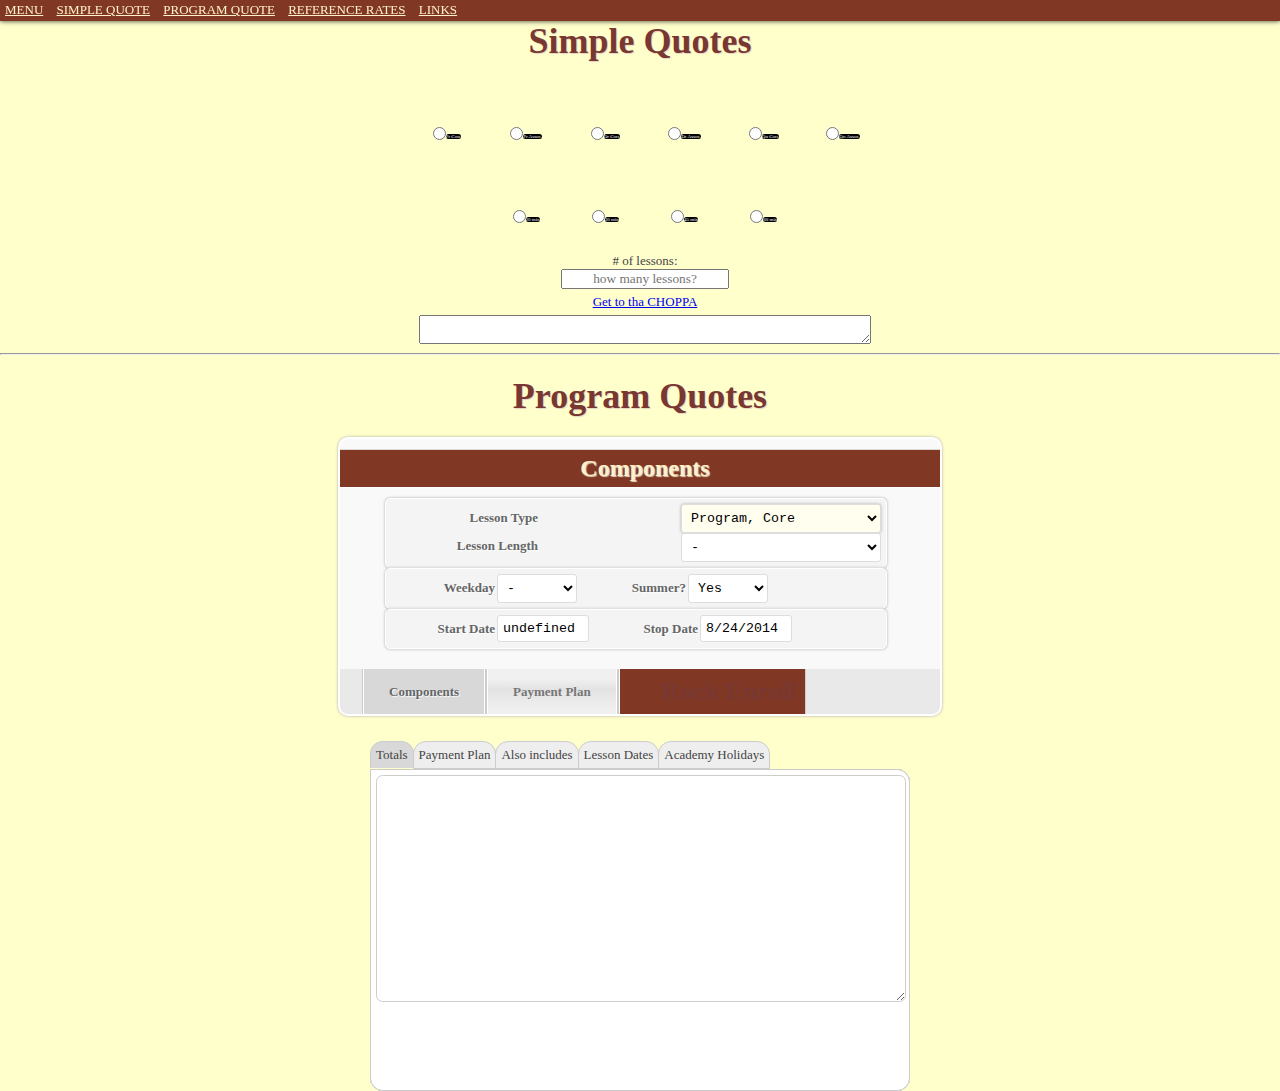
<file: index.html>
<!DOCTYPE html>
<html lang="en">
<head>
    <title>2013-2014 Quotes</title>
    
    <!--stylesheets-->
    <link href="sliderStyle.css" media="screen" type="text/css" rel="stylesheet">
    <link href="quoteStyle.css" type="text/css" rel="stylesheet">
	<link href="src/jquery-ui.css" type="text/css" rel="stylesheet" />
    <link href="src/jquery.sidr.light.css" type="text/css" rel="stylesheet" />
	
    <!--plugins & scripts i didn't write -->
    <script src="src/jquery-2.0.2.min.js" type="text/javascript" ></script>
	<script src="src/jquery-ui.js" type="text/javascript"></script>
	<script src="src/slidingForm.js" type="text/javascript" ></script>
    <script src="src/jquery.sidr.min.js"></script>
    <script src="src/scrollTo.js" type="text/javascript" ></script>
	<script src="src/datejs_core.js" type="text/javascript" ></script>
    
    <!--scripts i wrote -->
    <script src="quote.js" type="text/javascript" ></script>
	<script src="quoteFunctions.js" type="text/javascript" ></script>
    <script src="writeDatesFunctions.js" type="text/javascript" ></script>
    <script type="text/javascript">
        //<![CDATA[
        // JS goes here
        var br = "<br />";
		var skipDatesArray = new Array();
		var skipDatesArray = convertArray(skipDates);
		var today = getToday(new Date());
		$(function() {
			$( "#simpleQuote, #simpleLength" ).buttonset();
            $('.circle').removeClass('ui-corner-left')
		});
        //]]>
    </script>
</head>
<body>
	<div id="linkMenu">
        <div id="mobile-header">
            
        </div>
		<ul id="navAndLinks">
            <li><a href="#sidr-main" id="responsive-menu-button">Menu</a></li>
			<li><a href="#simpleQuote" class="scroll">simple quote</a></li>
			<li><a href="#programQuote" class="scroll">program quote</a></li>
            <!--
            <li><a href="trees/index.html" target="_blank">make like a tree</a></li>
            -->
            <li><a href="#" id="tip_refRates">reference rates</a></li>
            
            <li><a href="#" class="outsideLinks">links</a>
        		<ul class="outsideLinks">
                    <li><a target="_blank" href="https://mail.google.com/mail/u/0/?tab=wm#inbox">go to Gmail</a></li>
                	<li><a target="_blank" href="https://na12.salesforce.com/home/home.jsp">go to Salesforce</a></li>
                    <li><a target="_blank" href="https://activenet18.active.com/musicallyminded/servlet/AdminLogin.sdi?redir=1">go to hell and back</a></li>
        			<li><a target="_blank" href="https://online.factsmgt.com/">adjust the FACTS</a></li>
                    <li><a target="_blank" href="https://online.factsmgt.com/signin/4HNH9">FACTS Sign-Up</a></li>
                    <li><a target="_blank" href="https://docs.google.com/a/musicallyminded.com/forms/d/1KU5Xe5RU8zeJJyqtlZW3dCIYnAIWNFqBRPggji2gKNs/viewform">Google Form</a></li>
					<li><a target="_blank" href="http://www.rafaelespinoza.com/mma/archived/1213final/index.html">2012-2013 version</a></li>
               </ul>  
			</li>
		</ul>
	</div>
    <table id="allThemRates">
		<tbody>
            <th colspan="5">Private Lesson Rates</th>
			<script type="text/javascript">
                //<![CDATA[
                printRatesTable();
                //]]>
			</script> 
		</tbody>
	</table>
	<div id="simpleQuote">	
		<h1>Simple Quotes</h1>
		<form name="simpleQuoteForm" id="simpleQuote">
            <ol>
    			<li>
                    <ul id="simpleQuote-programType">
            			<li><input type="radio" id="rate0" name="simpleType" value='0'/><label for="rate0" class="circle" title="Program Intro, Core">Pr Core</label></li>
						<li><input type="radio" id="rate1" name="simpleType" value='1'/><label for="rate1" class="circle" title="Program Intro, Associate">Pr Assoc.</label></li>
						<li><input type="radio" id="rate2" name="simpleType" value='2'/><label for="rate2" class="circle" title="Drop In, Core">Dr Core</label></li>
            			<li><input type="radio" id="rate3" name="simpleType" value='3'/><label for="rate3" class="circle" title="Drop In, Associate">Dr Assoc.</label></li>
            			<li><input type="radio" id="rate4" name="simpleType" value='4'/><label for="rate4" class="circle" title="Quarterly, Core">Qu Core</label></li>
            			<li><input type="radio" id="rate5" name="simpleType" value='5'/><label for="rate5" class="circle" title="Quarterly, Associate">Qu Assoc.</label></li>
                    </ul>
                </li>
                <li>
                    <ul>
                        <li><input type="radio" id="20" name="simpleLength" value='20'/><label for="20" class="circle">20 min</label></li>
                        <li><input type="radio" id="30" name="simpleLength" value='30'/><label for="30" class="circle">30 min</label></li>
                        <li><input type="radio" id="45" name="simpleLength" value='45'/><label for="45" class="circle">45 min</label></li>
                        <li><input type="radio" id="60" name="simpleLength" value='60'/><label for="60" class="circle">60 min</label></li>
                    </ul>
                </li>
                <li>
                    <label for="simpleQuoteQty"># of lessons: </label> <br />
                    <input type="text" id="simpleQuoteQty" name="simpleQuoteQty" placeholder="how many lessons?" />
                </li>
                <li>
                    <a href="javascript: void(0)" onclick="document.simpleQuoteForm.simpleQuoteOutput.value = simpleQuote();">Get to tha CHOPPA</a>
                </li>
                <li>
                    <textarea name="simpleQuoteOutput" onclick="this.focus(); this.select()" for="simpleType simpleLength simpleQuoteQty"></textarea>
                </li>
            </ol>
		</form>
	</div>
	<hr />
	<form name="viewAdjustParams">
				<fieldset class="vaParams">
				<legend><h5>params at work</h5></legend>
					<h4><label for="weekdayChoice"><em>weekday</em></label></h4>
					<input type="text" size="18" readonly="readonly" placeholder="weekday of choice" id="weekdayChoice" name="weekdayChoice">

					<h4><label for="field_lessonQty"><em># of </em></label></h4>
					<input type="text" placeholder="lesson qty" readonly="readonly" size="10" id="field_lessonQty" name="field_lessonQty">

					<h4><label for="field_lessonRate"><em>Lesson Rate</em></label></h4>
					<input type="text" placeholder="cost / lesson" readonly="readonly" size="15" id="field_lessonRate" name="field_lessonRate">
				</fieldset>	
				<fieldset class="vaParams">
					<legend><h5>subTotals</h5></legend>
					<h4><label for="field_MMARegFees">MMA Reg. Fee</label></h4>
					<input type="number" placeholder="30.00" id="field_MMARegFees" readonly="readonly" name="field_MMARegFees" size="5" max="30.00" min="0.00">	

					<h4><label for="field_lessonQty">Lessons</label></h4>
					<input type="text" placeholder="rate * qty" readonly="readonly" size="10" id="field_lessonSubTotal" name="field_lessonSubTotal">

					<h4><label for="field_programEventFees">Program Event Fees</label></h4>
					<input type="number" readonly="readonly" id="field_programEventFees" name="field_programEventFees" size="6" step="9.5" max="456.00" min="0.00">
					<br>
						<label title="magically zero out the program fees!" for="null_programEventFees" id="null_programEventFees">0%</label>
						<label title="enact all $456 of the program fees" for="full_programEventFees" id="full_programEventFees">100%</label>
					<br>
						<input type="checkbox" title="magically zero out the program fees!" onclick="printSub_ProgramEvents(); printQuote(); printPP();" id="null_programEventFees" name="null_programEventFees">
						<input type="checkbox" title="enact all $456 of the program fees" onclick="printSub_ProgramEvents(); printQuote(); printPP();" id="full_programEventFees" name="full_programEventFees">
				</fieldset>
			</form>
    <div id="programQuote">
		<h1>Program Quotes</h1>
		<div id="input">
			<div id="steps">
				<form id="formElem" name="params" action="" method="post">
					<fieldset class="step">
						<legend>Components</legend>
						<p>
							<label for="whichRate" id="whichRate">Lesson Type</label>
							<select name="whichRate" id="whichRate" class="whichRate" size="1" tabindex="1" autofocus="autofocus">
								<option value="0">Program, Core</option>
								<option value="1">Program, Associate</option>
							</select>
							<label for="howLong">Lesson Length</label>
							<select name="howLong" id="howLong" class="howLong" size="1" tabindex="2">
								<option value="">-</option>
								<option value="20">20 minutes</option>
								<option value="30">30 minutes</option>
								<option value="45">45 minutes</option>
								<option value="60">60 minutes</option>
							</select>
						</p>
						<p class="compressedP">
							<label for="weekday">Weekday</label>
								<select name="weekday" id="weekday" size="1" onchange="displayWeekDay_Text()" tabindex="3">
									<option value="x">-</option>
									<option value="0">Sun</option>
									<option value="1">Mon</option>
									<option value="2">Tue</option>
									<option value="3">Wed</option>
									<option value="4">Thu</option>
									<option value="5">Fri</option>
									<option value="6">Sat</option>
								</select>
							<label for="summerToggle">Summer?</label>
								<select name="summerToggle" id="summerToggle" size="1" onchange="summer()">
									<option value="yes">Yes</option>
									<option value="no">No</option>
								</select>
						</p>
						<p class="compressedP">
							<label for="dateStart">Start Date</label>
								<input name="dateStart" id="dateStart" title="use this format: mm/dd/yyyy" size="12" tabindex="4" type="text">								
							<label for="dateEnd">Stop Date</label>
								<input name="dateEnd" id="dateEnd" value="8/24/2014" readonly="true" title="use this format: mm/dd/yyyy" size="12" tabindex="5" type="text">
					</p>
					</fieldset>
										
					<fieldset class="step">
						<legend>Configure Payment Plan</legend>
						<p>
							<label for="field_NumOfPayments"># of payments</label>
							<input name="field_NumOfPayments" id="field_NumOfPayments" optional="”optional”" min="1" max="12.0" tabindex="11" type="text" value="12">
							<label>Frequency</label>
							<select name="field_ppFreq" id="field_ppFreq">
								<option value="monthly" selected="selected">Monthly</option>
								<option value="quarterly">Quarterly</option>
								<option value="bi-annually">Bi-Annually</option>
							</select>
						</p>
						<p class="compressedP">
							<label for="field_ppStartM">Start month</label>
							<select name="field_ppStartM" id="field_ppStartM" optional="optional" tabindex="8">
								<option value="x"> - </option>
								<option value="0">Jan</option>
								<option value="1">Feb</option>
								<option value="2">Mar</option>
								<option value="3">Apr</option>
								<option value="4">May</option>
								<option value="5">Jun</option>
								<option value="6">Jul</option>
								<option value="7" selected="selected">Aug</option>
								<option value="8">Sep</option>
								<option value="9">Oct</option>
								<option value="10">Nov</option>
								<option value="11">Dec</option>	
							</select>
							<label for="field_ppStartY">Start year</label>
							<select name="field_ppStartY" id="field_ppStartY" optional="”optional”" size="1" tabindex="9">
								<option value="2013">2013</option>
								<option value="2014">2014</option>
							</select>
						</p>
					</fieldset>
				</form>
			</div>
			<div id="navigation">
				<ul>
					<li class="selected"><a href="#">Components</a></li>
					<li><a href="#">Payment Plan</a></li>
					<li><a href="javascript: void(0)" id="rockenroll">Rock Enroll</a></li>
				</ul>
			</div>
		</div>
		
		<div id="output">
			<form name="quoteOutput">
				<div class="outputTabs">
					<div class="tab">
						<input id="tab-1" name="tab-group-1" checked="" type="radio">
						<label for="tab-1">Totals</label>
						<div class="outputcontent">
							<textarea class="textArea" name="quotePonents" id="quotePonents" cols="40" rows="15" onclick="this.focus();this.select()" readonly="readonly"></textarea>
						</div> 
					</div>		
					<div class="tab">
						<input id="tab-2" name="tab-group-1" type="radio">
						<label for="tab-2">Payment Plan</label>
						<div class="outputcontent">
							<textarea class="textArea" name="ppOutput" id="ppOutput" cols="40" rows="15" onclick="this.focus();this.select()" readonly="readonly"></textarea>
						</div> 
					</div>
    				<div class="tab">
						<input id="tab-3" name="tab-group-1" type="radio">
						<label for="tab-3">Also includes</label>
						<div class="outputcontent">
							<textarea class="textArea" name="alsoIncludes" id="alsoIncludes" cols="40" rows="15" onclick="this.focus();this.select()" readonly="readonly"></textarea>
						</div> 
					</div>      
					<div class="tab">
						<input id="tab-4" name="tab-group-1" type="radio">
						<label for="tab-4">Lesson Dates</label>
						<div class="outputcontent">
							<textarea class="textArea" name="outputArea" id="outputArea" cols="30" rows="15" readonly="readonly"></textarea>
						</div>
					</div>
					<div class="tab">
						<input id="tab-5" name="tab-group-1" type="radio">
						<label for="tab-5">Academy Holidays</label>
						<div class="outputcontent">
							<textarea class="textArea" name="skipsExcluded" id="skipsExcluded" cols="30" rows="15" readonly="readonly"></textarea>
						</div>
					</div>					
				</div>
			</form>   
		</div>
	</div>
    <div id="tree">
        
    </div>
    <div id="whatis">
        
    </div>
    <script type="text/javascript">
        $(document).ready(function() {
            $('#rockenroll').on('click', function(event){
                event.preventDefault();
                //$('.outputTabs label').addClass('flash');
                //$('.outputTabs label').removeClass('flash').delay(1000);
				var dateStart = new Date(document.params.dateStart.value); 
				var dateEnd = new Date(document.params.dateEnd.value); 
				var lessonDatesArray = createMatchingWeekdays(dateStart, dateEnd, getWeekday()).filter(filterHolidays); 
				printOneRate(getLessonCode(), getLessonLength());
				printLessonQty(lessonDatesArray);
				document.viewAdjustParams.field_lessonSubTotal.value = calcSub_Lessons().toFixed(2);
				calcSub_ProgramEvents();
				printSub_ProgramEvents();
				document.viewAdjustParams.field_MMARegFees.value = calcSub_RegFee().toFixed(2);
				var instances = ppInstances();
				document.quoteOutput.ppOutput.value = instances;
				printQuote(lessonDatesArray);
				writeToTextArea(convertArray(lessonDatesArray)); 
				printSkips(convertArray(jQuery.grep(skipDatesArray, function(d){return (d.getDay() == getWeekday());})));
                $('.outputTabs label').removeClass('flash');
            });
            $('#tip_refRates').on('click', function(event) {
                event.preventDefault();
                $('table#allThemRates').fadeToggle();
            });
            $('a.outsideLinks').on('click', function(event) {
                event.preventDefault();
                $('ul.outsideLinks').fadeToggle();
            });
            $('.scroll').scrollTo({ speed: 'fast' });
            $( "#dateStart" ).datepicker({
                showButtonPanel: true,
                minDate: new Date(2013, 7, 26),
                maxDate: new Date(2014, 7, 24),
                defaultDate: "+1w",
                changeMonth: true,
				changeYear: true,
                numberOfMonths: 1,
                onClose: function( selectedDate ) {
                    $( "#to" ).datepicker( "option", "minDate", selectedDate );
                }
            });
            $( "#slider" ).slider({
                value: 12,
                min: 1,
                max: 12,
                step: 1,
                slide: function( event, ui ) {
                    $( "#amount" ).val(ui.value );
                }
            });
            $( "#amount" ).val($( "#slider" ).slider( "value" ) + " payments" );
			$("#yourElement").attr('title', 'This is the hover-over text');
            
        });
        $('#responsive-menu-button').sidr({
            name: 'sidr-main',
            source: '#navAndLinks'
        });
        document.params.dateStart.value = today;
	</script>
</body>
</html>
</file>
<file: sliderStyle.css>
*{
    margin:0px;
    padding:0px;
}
body{
    color:#444444;
    font-size:13px;
    background: #ffc;
    font-family:"Century Gothic", Helvetica, sans-serif;
}
#ProgramQuote{
    margin:15px auto;
    text-align:center;
    width:600px;
    position:relative;
    height:100%;
}
#input{
    -moz-box-shadow:0px 0px 3px #aaa;
    -webkit-box-shadow:0px 0px 3px #aaa;
    box-shadow:0px 0px 3px #aaa;
    -moz-border-radius:10px;
    -webkit-border-radius:10px;
    border-radius:10px;
    border:2px solid #fff;
    background-color:#f9f9f9;
    width:600px;
	margin: 0 auto;
    overflow:hidden;
}
#steps{
    width:600px;
	/*height:320px;*/
    overflow:hidden;
}
.step{
    float:left;
    width:600px;
	/*height:320px;*/
}

/***sliding parts***/
#steps form fieldset{
    border:none;
    padding-bottom:20px;
}
#steps form legend{
    text-align:center;
    background-color:#803724;
    color:#fff1c7;
    font-size:24px;
    text-shadow:1px 1px 1px #e5d3c1;
    font-weight:bold;
    float:left;
    width:590px;
    padding:5px 0px 5px 10px;
    margin:10px 0px;
    border-bottom:1px solid #fff;
    border-top:1px solid #d9d9d9;
}
#steps form p{
	float: left;
    clear:both;
    background-color:#f4f4f4;
    width:490px;
    padding:5px;
	margin: 0 45px;
	border:1px solid #fff;
	
    -moz-border-radius: 5px;
    -webkit-border-radius: 5px;
    border-radius: 5px;
    -moz-box-shadow:0px 0px 3px #aaa;
    -webkit-box-shadow:0px 0px 3px #aaa;
    box-shadow:0px 0px 3px #aaa;
}
#steps form p label{
    width:30%;
    float:left;
	clear: left;
    text-align:right;
    margin-right:5px;
    line-height:28px;
    color:#666;
    text-shadow:1px 1px 1px #fff;
    font-weight:bold;
}
#steps form input:not([type=radio]),
#steps form textarea,
#steps form select{
    background: #ffffff;
    border: 1px solid #ddd;
    -moz-border-radius: 3px;
    -webkit-border-radius: 3px;
    border-radius: 3px;
    outline: none;
    padding: 5px;
    width: 200px;
    float:right;
	font-family: 'courier new';
}
#steps form p.compressedP {
	display: table-row;
}
#steps form p.compressedP label {
	width: 8em;
	display: table-cell;
	margin: 0 auto;
	margin-right: 2px;
	clear: none;
}
#steps form p.compressedP > input:not([type=radio]),
#steps form p.compressedP > textarea,
#steps form p.compressedP > select {
	width: 80px;
	display: table-cell;
	margin: 0 auto;
	margin-right: 5px;
	float:left;
}
#steps form p.compressedP label#dateEnd {
	clear: left;
} 
#steps option {
	font-family: 'courier new';
}
#steps form input:focus, #steps form select:focus{
    -moz-box-shadow:0px 0px 3px #aaa;
    -webkit-box-shadow:0px 0px 3px #aaa;
    box-shadow:0px 0px 3px #aaa;
    background-color:#FFFEEF;
}

/***Navigation***/
#navigation{
    background-color:#e9e9e9;
    border-top:1px solid #fff;
	display: table-row;
    -moz-border-radius:0px 0px 10px 10px;
    -webkit-border-bottom-left-radius:10px;
    -webkit-border-bottom-right-radius:10px;
    border-bottom-left-radius:10px;
    border-bottom-right-radius:10px;
}
#navigation ul{
    list-style:none;
	display: table-row;
	float:left;
	width: 600px;
	height:45px;
	margin-left: 22px;
}
#navigation ul li{
	float:none;
	display: table-cell;
    border-right:1px solid #ccc;
    border-left:1px solid #ccc;
    position:relative;
	margin:0 auto;
	overflow: hidden;
	height: 45px;
	vertical-align: top;

}
#navigation ul li a{
    display:block;
    height:45px;
    background-color:#444;
    color:#777;
    outline:none;
    text-align: center;
    font-weight:bold;
    text-decoration:none;
    line-height:45px;
    padding:0px 25px;
    border-right:1px solid #fff;
    border-left:1px solid #fff;
    background:#f0f0f0;
    background:
        -webkit-gradient(
        linear,
        left bottom,
        left top,
        color-stop(0.09, rgb(240,240,240)),
        color-stop(0.55, rgb(227,227,227)),
        color-stop(0.78, rgb(240,240,240))
        );
    background:
        -moz-linear-gradient(
        center bottom,
        rgb(240,240,240) 9%,
        rgb(227,227,227) 55%,
        rgb(240,240,240) 78%
        );
}
#navigation ul li a:hover,
#navigation ul li.selected a{
    background:#d8d8d8;
    color:#666;
    text-shadow:1px 1px 1px #fff;
}
/****Rock Enroll Button****/
#navigation ul li:last-child a {
    width: 90%;
    margin: 0 auto;
    font-size:2em;
    background:#803724;
	color:#783831;
    
	-webkit-transition: background 1s ease;
	-moz-transition: background 1s ease;
	-o-transition: background 1s ease;
	transition: background 1s ease;

	-webkit-transition: all .5s ease-in-out 0s;
	-moz-transition: all .5s ease-in-out 0s;
	-o-transition: all .5s ease-in-out 0s;
	transition: all .5s ease-in-out 0s;		
}
#navigation ul li:last-child a:hover {
	color:#9bae9d;
	background: #783831;
	text-shadow: 3px 5px 1px #000;
	overflow: hidden;
}
/****span****/
span.checked{
    background:transparent url(../images/checked.png) no-repeat top left;
    position:absolute;
    top:0px;
    left:1px;
    width:20px;
    height:20px;
}
span.error{
    background:transparent url(../images/error.png) no-repeat top left;
    position:absolute;
    top:0px;
    left:1px;
    width:20px;
    height:20px;
}
</file>
<file: quoteStyle.css>
* {
	font-family: georgia;
}
.container {
	width: 950px;
	margin: 0 auto;
}

h1 {
	color:#783831;
	font-size:36px;
	text-shadow:1px 1px 1px #e5d3c1;
	padding:20px;
	text-align: center;
}

/***reference menu in upper LH corner****/
/*ul#navAndLinks{
	position:fixed;
	left:5px;
	top:5px;
	padding:0 5px;
	font-size:10px;
	text-shadow:1px 1px 1px #fff;
	background: #ffc;
	border-radius: .5em;
	z-index: 3;
	list-style-type: none;
}
*/

ul#navAndLinks {
    position: fixed;
    width: 100%;
    z-index: 10;
    height: 1.6em;
    background: #803724;
    padding: 0;
    -webkit-box-shadow: 0px 0px 5px #333;
    -moz-box-shadow: 0px 0px 5px #333;
    box-shadow: 0px 0px 5px #333333;
}
ul#navAndLinks ul {
    width: 15em;
    -webkit-box-shadow: 0px 0px 5px #333;
    -moz-box-shadow: 0px 0px 5px #333;
    box-shadow: 0px 0px 5px #333333;
    border-radius: 1em;
}
ul#navAndLinks li {
    padding:0 5px;
    text-align: center;
    display: inline;
    border: 0;
    line-height: 1.5em;
}
ul#navAndLinks li ul.outsideLinks {
    display: none;
    position: relative;
    top: 150%;
    right: 5%;
    float: right;
    background: #000;
}
ul#navAndLinks li ul.outsideLinks li {
    display: block;
    list-style-type: none;
    text-align: right;
}
ul#navAndLinks a{
	color: #fff1c7;
	text-decoration:underline;
	text-transform:uppercase;
}
ul#navAndLinks a:hover{
	color:#e5d3aa; 
}
#mobile-header {
    display: none;
    position: fixed;
    top: 50px;
    right: 25%;
}

@media only screen and (max-width: 900px){
    #mobile-header {
        display: block;
        float: none;
        width: 5%;
    }
}

/*****labels & legends*******/
label#field_lessonQty_reprise {
	position: relative;
	top: 20px;
	left: 150px;
}

/*******simple quote********/
/***http://css-tricks.com/centering-in-the-unknown/***/
/***http://bryanhadaway.com/how-to-create-circles-with-css/#***/
div#simpleQuote {
    margin: 0 auto;
	width: 600px;
    text-align: center;
}
.circle {
    width:5em;
    height:5em;
    border-radius:2.5em;
    font-size:5px;
    color:#fff;
    line-height:100px;
    text-align:center;
    background:#000;
}
div#simpleQuote label span {
    line-height: 1.5em;
    height: 4em;
    display: table-cell;
    text-align: center;
    vertical-align: middle;
	margin: 0 auto;
	width: 4em;
}
div#simpleType label, div#simpleLength label {
    width: 100%;
    margin: 1px auto;
    height: 4em;
    padding: 2px;
    vertical-align: middle;
    display: table-cell;
    text-align: center;
}
#simpleQuote ol {
    vertical-align: middle;
    list-style-type: none;
}
#simpleQuote ol > li {
    width: 100%;
    margin: 5px;
}
#simpleQuote ul {
    list-style-type: none;
    width: 100%;
    height: 6em;
}
#simpleQuote ul li {
    vertical-align: top;
    width: 12%;
    display: inline-block;
    margin: 0px 2px;
}
#simpleQuote ul#simpleQuote-programType li {
    width: 12%;
}
#simpleQuote ul > li label {
    vertical-align: middle;
	text-align: center;
}
div#simpleQuote textarea {
    width: 75%;
    text-align: center;
    height: 2em;
    max-height: 4em;
    max-width: 100%;
}
form#simpleQuote input[type=text] {
    text-align: center;
}

/******parameters class********/
.vaParams {
    display: none;
	text-align: center;
	float: right;
	clear: right;
	position: relative;
	top: 100px;
	background-color: #d3dbd2;
	border-radius: 1em;
	padding: 5px;
	padding-bottom: 10px;
}
.vaParams fieldset {
    padding-top: 10px;
	margin:1px;
	border:1px solid #ccc;-moz-border-radius:1em; 
	-webkit-border-radius:1em;
	border-radius:1em;
	border-bottom-width:5px;
	
}
/*********input*************/
input:focus, textarea:focus, select:focus {
	/*background:#ffc;*/
	background-color:#FFFCD6;
}
.vaParams > input[type=text], .vaParams > input[type=number] {
	clear: none;
	float: none;
	text-align: center;
	font-family: 'courier new';
	border: 1px solid #ddd;
    -moz-border-radius: 3px;
    -webkit-border-radius: 3px;
    border-radius: 3px;
}
input#field_lessonQty_reprise {
	clear: right;
	position: relative;
	top: 40px;
	left: 100px;
	font-family: 'courier new';
    -moz-border-radius: 3px;
    -webkit-border-radius: 3px;
    border-radius: 3px;	
}

/*******output area********/
div#output {
    margin: 0 auto;
	width: 600px;
}
.outputTabs {
	position: relative;   
	min-height: 350px;  /*This part sucks */
	margin: 0 auto;
	width: 90%;
	top: 25px;
}
.tab {
	float: left;
}
.tab label {
	background: #eee; 
	padding: 5px; 
	border: 1px solid #ccc;

	margin-left: -1px; 
	position: relative;
	left: 1px; 
	float: left;
	
	border-top-left-radius: 1em;
	border-top-right-radius: 1em;
	-webkit-border-top-right-radius: 1em;
	-webkit-border-top-left-radius: 1em;
	-moz-border-radius-topright: 1em;
	-moz-border-top-lefet-radius: 1em;
}
.tab [type=radio] {
	display: none;   
}
[type=radio]:checked ~ label {
    z-index: 1;
    vertical-align: middle;
}
[type=radio]:checked ~ label ~ .outputcontent {
	z-index: 1;
}
.tab [type=radio]:checked ~ label {
	background: #D8D8D8;;
	border-bottom: 0px solid white;
	z-index: 1;
}
label.flash {
    background: #803724;
    -moz-transition: all 0.1s ease-in-out;
    -o-transition: all 0.1s ease-in-out;
    -webkit-transition: all 0.1s ease-in-out;
    transition: all 0.1s ease-in-out;
}
.textArea {
    font-family: 'courier new';
    font-size: 1em;
	border:1px solid #ccc;
	border-radius: .5em;
    width: 100%;
    max-width: 100%;
}
.outputcontent {
	position: absolute;
	top: 28px;
	left: 0;
	background: white;
	right: 0;
	bottom: 0;
	padding: 5px;
	border: 1px solid #ccc; 
	
	border-top-right-radius: 1em;
	border-bottom-right-radius: 1em;
	border-bottom-left-radius: 1em;
	
	-webkit-border-top-right-radius: 1em;
	-webkit-border-bottom-right-radius: 1em;
	-webkit-border-bottom-left-radius: 1em;
	
	-moz-border-top-right-radius: 1em;
	-moz-border-bottom-right-radius: 1em;
	-moz-border-bottom-left-radius: 1em;
}
.outputcontent input, .outputcontent h5, .outputcontent label {
	font-weight: normal;
	vertical-align: top;
	padding: 3px; 
	float: right;
	clear: right;
	margin: 0;
	width: auto;
	-webkit-border-top-right-radius: .5em;
	-webkit-border-top-left-radius: .5em;
	-moz-border-top-right-radius: .5em;
	-moz-border-top-left-radius: .5em;
}

/********table************/
table {
	width: 65%;
    margin: 0 auto;
}
table#allThemRates {
    display: none;
    position: fixed;
    top: 10%;
    left: 15%;
    margin: 0 auto;
    width: 70%; 
	background-color: #eee;
	border: 1px solid #555;
    border-radius: 5px;
    padding: .4em;
	font-size: 1.1em;
	opacity: .95;
    z-index: 2;
}
table#allThemRates td {
    border: 1px dotted black;
	font-family: "courier new";
	text-align: center;
    width: 80px;
}
table#allThemRates td.leftCells {
	text-align: left;
	width: 35%;
}
table th {
	text-align: center;
}
th h1 {
	font-family: 'Old English Text MT', 'Old English Text', 'Blackmoor LET', Blackmoor, 'Lucida Blackletter', Blackletter;
}
table#step3 td { 
	text-align: left;
}
table#step3_creditTable {
	border-top: 2px solid black;
	border-right: 2px solid black;
	border-radius: 1em;
}
table#credits td, #activeNet td {
	text-align: right;
}
tr.table_creditsRow2 > td {
	border-bottom: 1px dotted black;
}

/****tooltips****/
/***http://jsfiddle.net/gilly3/b3PjW/***/
span#tip_refRates {

}
</file>
